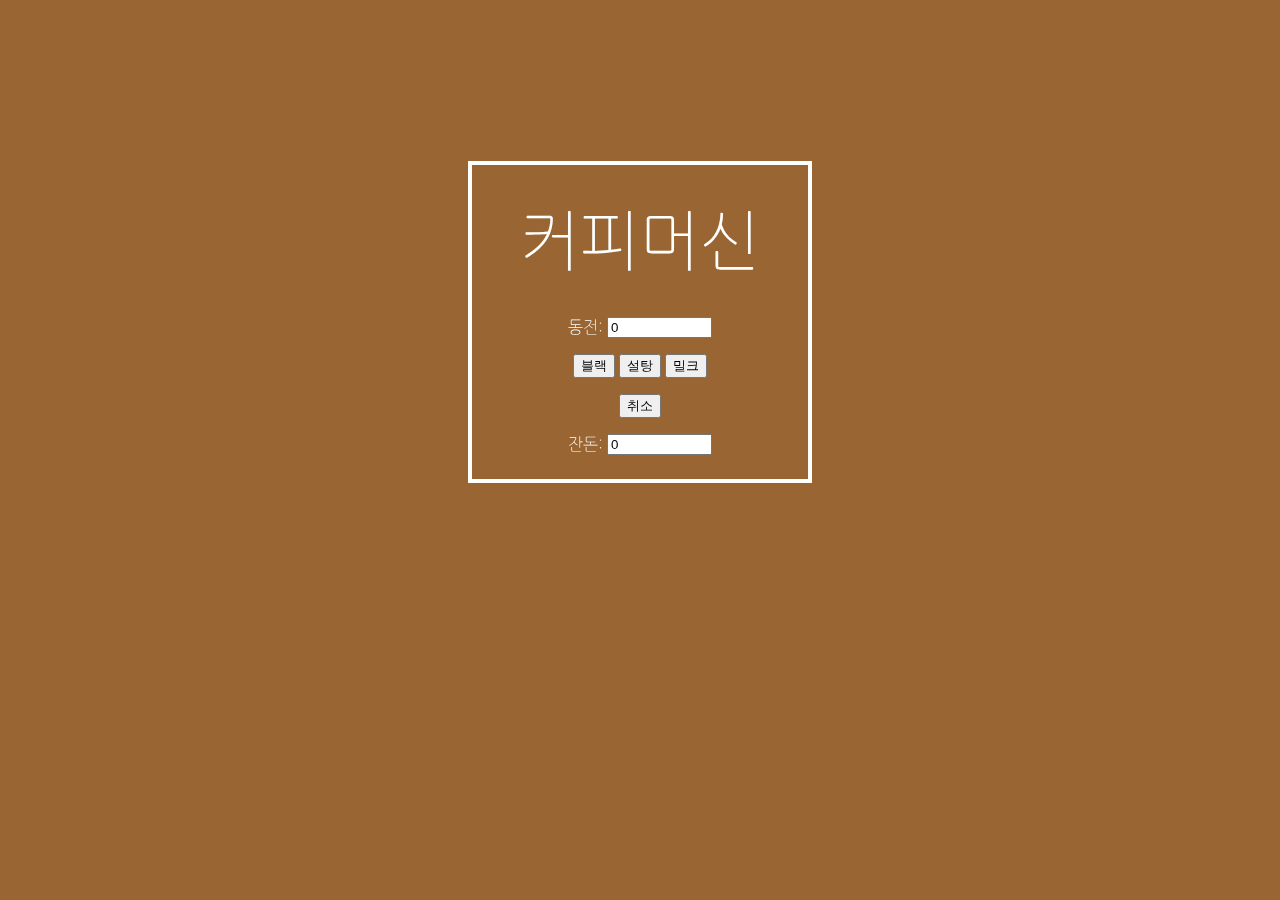
<file: 커피머신/index.html>
<!--
	2015년 7월 27일

	대전교육정보영재교육원 영재 리더심 캠프

	한국교원대학교 김태영 교수님과 함께
-->

<!DOCTYPE html>

<html>

	<head>
		<meta charset = "utf-8">

		<link rel = "stylesheet" type = "text/css" href = "style.css">

		<title>커피머신</title>

		<script type = "text/javascript" src = "processing.js"></script>

	</head>
	
	<body style = "background-color: #996633; text-align: center;">

		<div id = "centerer" class = "centerer">
			<div id = "centered" class = "centered">

				<h1>커피머신</h1>

				<form name = "vendingmachine">
				
					<p>동전: <input type = "text" size = 10 name = "payment" value = 0></p>
					<p>
						<input type = "button" name = "블랙" value = "블랙" onclick = "beullaek();">
						<input type = "button" name = "설탕" value = "설탕" onclick = "seoltang();">
						<input type = "button" name = "밀크" value = "밀크" onclick = "milkeu();">
					</p><p>
						<input type = "button" name = "취소" value = "취소" onclick = "chwiso();">
					</p>
					<p>잔돈: <input type = "text" size = 10 name = "change" value = 0></p>

				</form>

			</div>
		</div>

	</body>

</html>
</file>
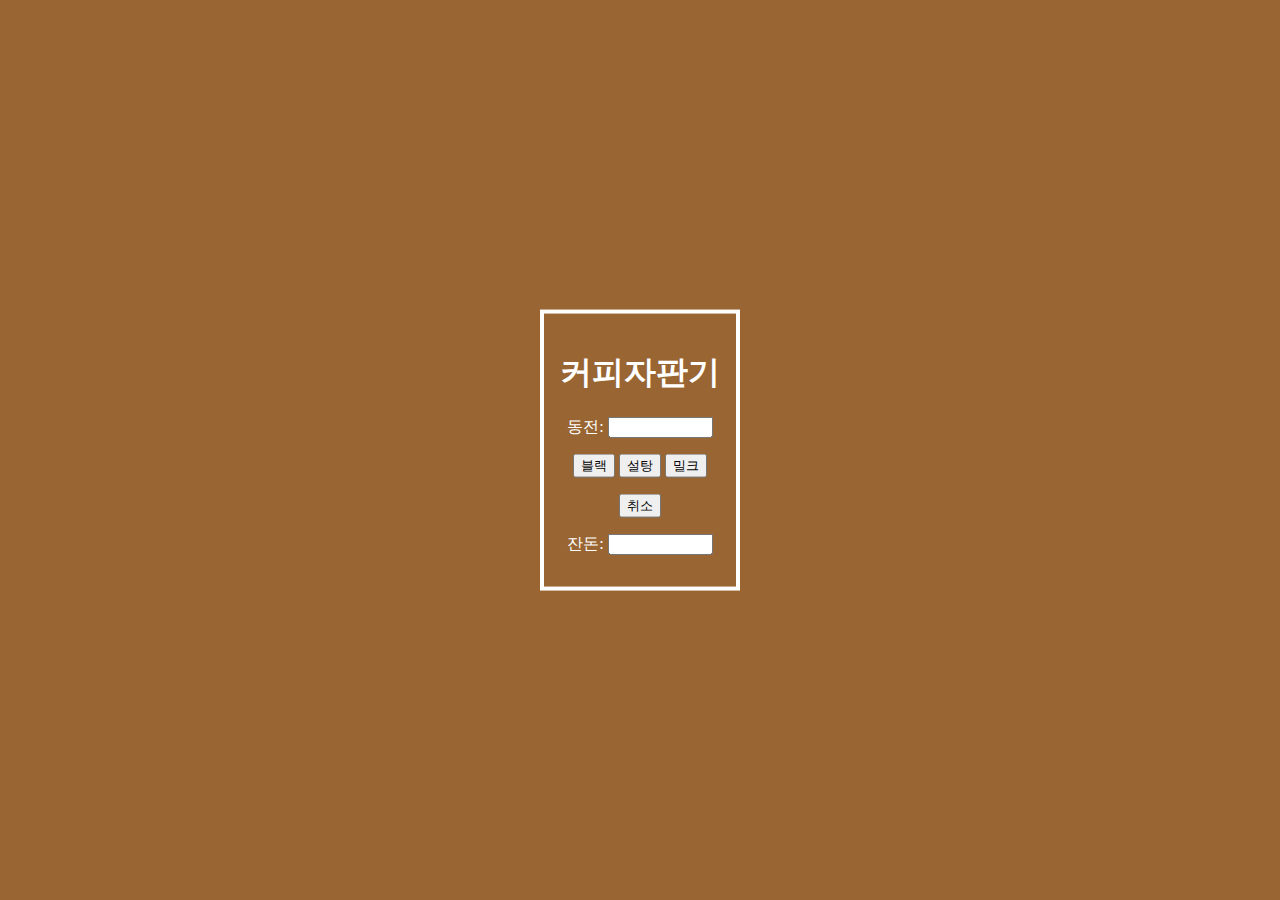
<file: 커피머신/original/coffeemachine.html>
<!--
	2015년 7월 27일

	대전교육정보영재교육원 영재 리더심 캠프

	한국교원대학교 김태영 교수님과 함께
-->

<!DOCTYPE html>

<html>

	<head>
		<meta charset = "utf-8">
		<title>커피머신</title>

		<script type = "text/javascript">

			var money;
			var price = 200;

			function moneyin(){
				money = eval(document.자판기.moneyin.value);

				if(money < price){
					alert("돈을 "+(price - money)+"원 더 내야 합니다.");

					document.자판기.moneyin.value = 0;
					document.자판기.change.value = money;
				}

			}

			function beullaek(){
				moneyin();

				if(money >= price){
					alert("블랙 커피입니다.");
					
					document.자판기.moneyin.value = 0;
					document.자판기.change.value = money - price;
				}
			}
			
			function seoltang(){
				moneyin();

				if(money >= price){
					alert("설탕 커피입니다.");
					
					document.자판기.moneyin.value = 0;
					document.자판기.change.value = money - price;
				}
			}
			
			function milkeu(){
				moneyin();

				if(money >= price){
					alert("밀크 커피입니다.");
					
					document.자판기.moneyin.value = 0;
					document.자판기.change.value = money - price;
				}
			}
			
			function chwiso(){
				moneyin();
				
				alert("취소합니다.");

				document.자판기.moneyin.value = 0;
				document.자판기.change.value = money;
			}

		</script>

	</head>
	
	<body style = "background-color: #996633; text-align: center;">
		<div style = "position: relative margin: 0 auto;">
			<div style = " padding: 16px; color: #fff; border-style: solid; border-width: 4px; position: absolute; top: 50%; left: 50%; transform: translate(-50%, -50%);">
				<h1>커피자판기</h1>

				<form name = "자판기">
					<p>동전: <input type = "text" size = 10 name = "moneyin"/></p>
					<p>
						<input type = "button" name = "블랙" value = "블랙" onclick = "beullaek();"/>
						<input type = "button" name = "설탕" value = "설탕" onclick = "seoltang();"/>
						<input type = "button" name = "밀크" value = "밀크" onclick = "milkeu();"/>
					</p><p>
						<input type = "button" name = "취소" value = "취소" onclick = "chwiso();"/>
					</p>
					<p>잔돈: <input type = "text" size = 10 name = "change"/></p>
				</form>

			</div>
		</div>
	</body>

</html>
</file>
<file: 커피머신/style.css>
/* http://meyerweb.com/eric/tools/css/reset/ 
   v2.0 | 20110126
   License: none (public domain)
*/

html, body, div, span, applet, object, iframe,
h1, h2, h3, h4, h5, h6, p, blockquote, pre,
a, abbr, acronym, address, big, cite, code,
del, dfn, em, img, ins, kbd, q, s, samp,
small, strike, strong, sub, sup, tt, var,
b, u, i, center,
dl, dt, dd, ol, ul, li,
fieldset, form, label, legend,
table, caption, tbody, tfoot, thead, tr, th, td,
article, aside, canvas, details, embed, 
figure, figcaption, footer, header, hgroup, 
menu, nav, output, ruby, section, summary,
time, mark, audio, video {
	margin: 0;
	padding: 0;
	border: 0;
	font-size: 100%;
	font: inherit;
	vertical-align: baseline;
}
/* HTML5 display-role reset for older browsers */
article, aside, details, figcaption, figure, 
footer, header, hgroup, menu, nav, section {
	display: block;
}
body {
	line-height: 1;
}
ol, ul {
	list-style: none;
}
blockquote, q {
	quotes: none;
}
blockquote:before, blockquote:after,
q:before, q:after {
	content: '';
	content: none;
}
table {
	border-collapse: collapse;
	border-spacing: 0;
}



/* my css */


@font-face {
    font-family: NanumGothicLight;
    src: url(../static/NanumGothicLight.otf);
}

body {
	background-color: #996633;

	font-size: 16px;
	font-family: NanumGothicLight;
}

h1 {
	padding: 0.5em;
	font-size: 4em;
}

p {
	padding: 0.5em;
}

#centered {
	color: #fff;

	padding: 1em;
	border-style: solid;
	border-width: 0.25em;
}


.centerer {
	position: relative;

	-webkit-transform-style: preserve-3d;
	-moz-transform-style: preserve-3d;
	transform-style: preserve-3d;
}

.centered {
	position: absolute;

	top: 50%;
	left: 50%;
	-webkit-transform: translate(-50%, 50%);
	-ms-transform: translate(-50%, 50%);
	transform: translate(-50%, 50%);
}
</file>
